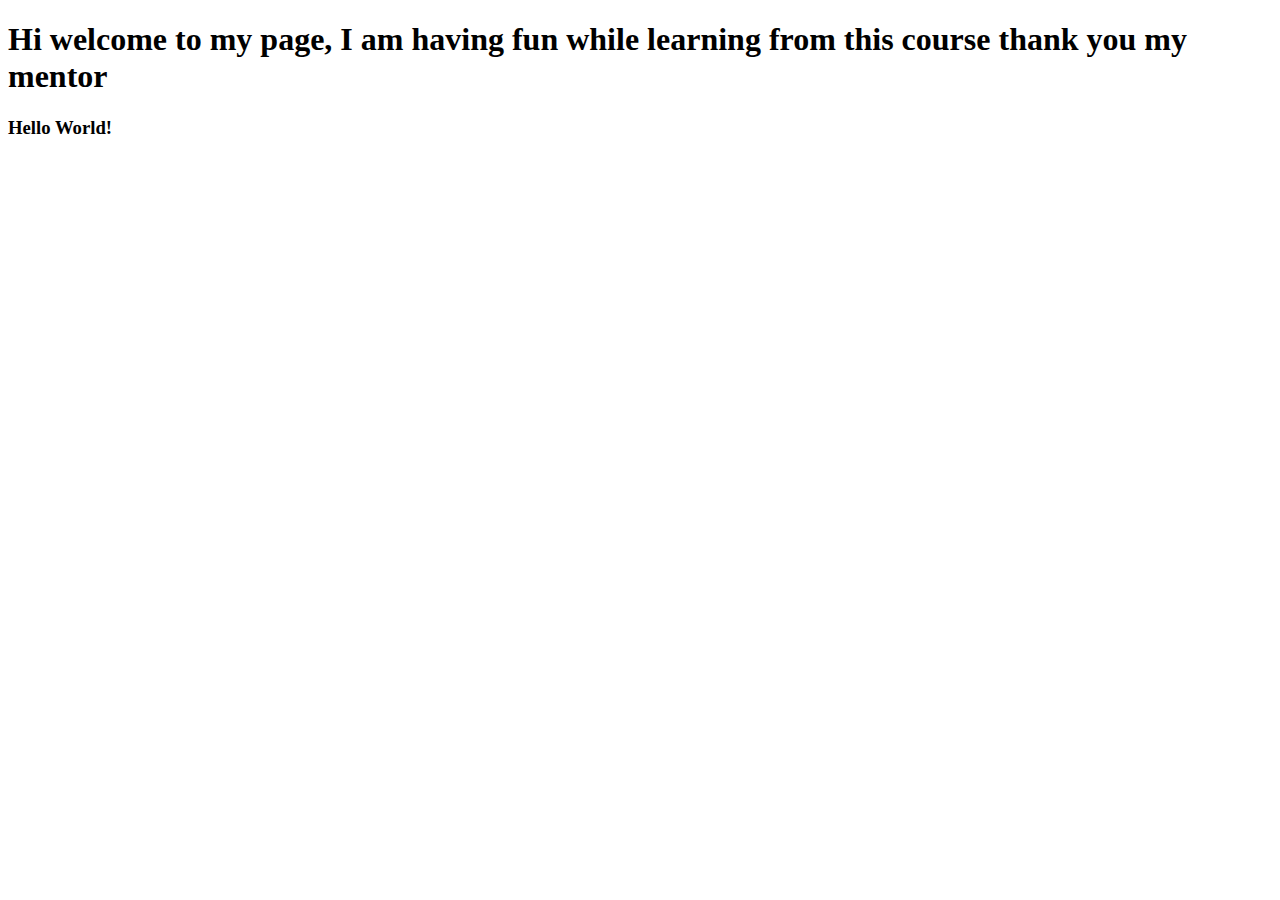
<file: site/index.html>
<!DOCTYPE html>
<html>
<head>
	<title>Welcome</title>
</head>
<body>
<h1>Hi welcome to my page, I am having fun while learning from this course thank you my mentor</h1>
<h3>Hello World!</h3>
</body>
</html>
</file>
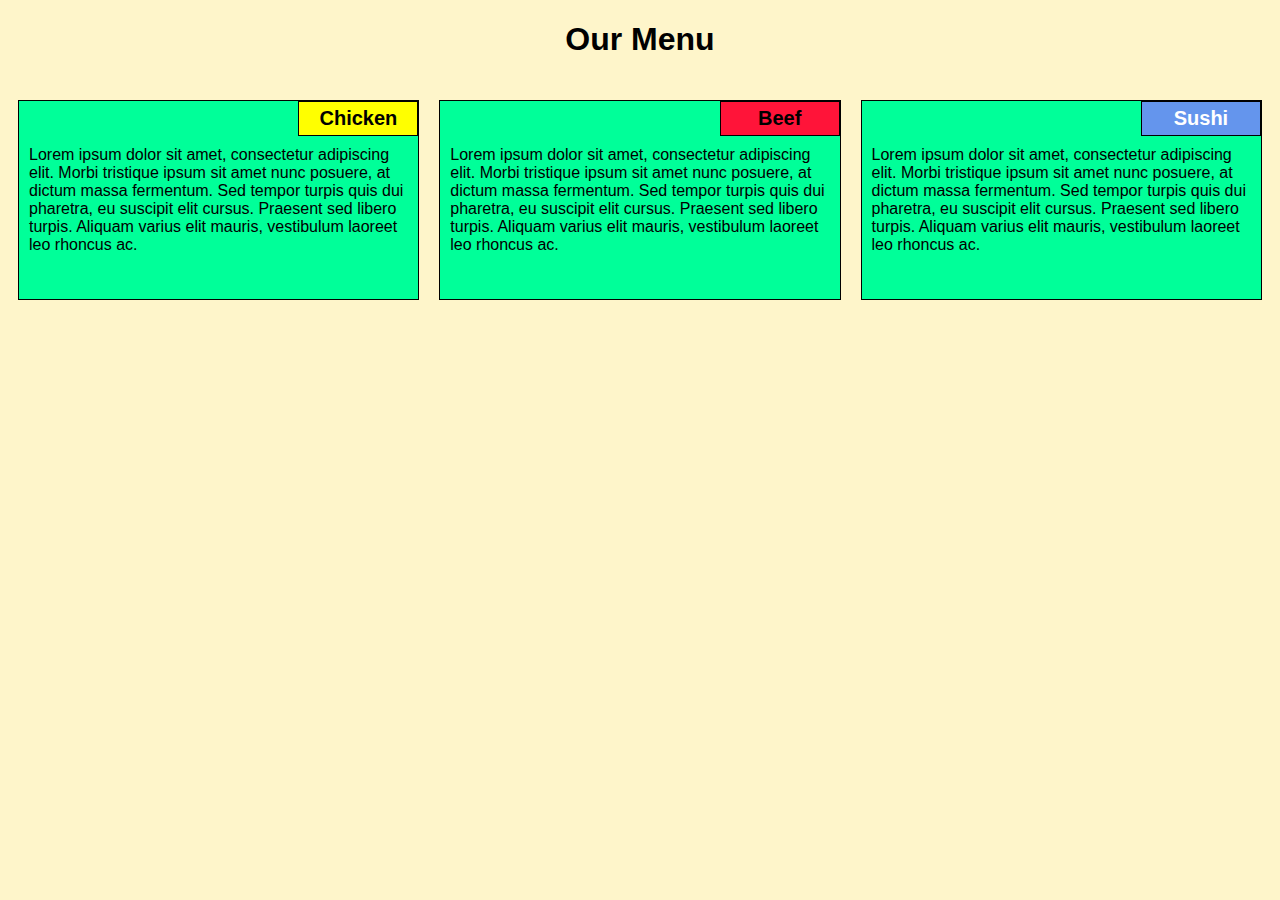
<file: site/module2-solution/index.html>
<!DOCTYPE html>
<html>
<head>
	<meta charset="utf-8">

	<meta name="viewport" content="width=device-width, initial-scale=1">

	<link rel="stylesheet" href="css/style.css">
	<title>Module 2 Solution</title>
</head>
<body>
	<h1>Our Menu</h1>
	<div class="row">
	<div class="container col-lg-4 col-md-6 col-sm-12">
		<section>
		<div id="chicken">
			Chicken
		</div>
		<p>
			Lorem ipsum dolor sit amet, consectetur adipiscing elit. Morbi tristique ipsum sit amet nunc posuere, at dictum massa fermentum. Sed tempor turpis quis dui pharetra, eu suscipit elit cursus. Praesent sed libero turpis. Aliquam varius elit mauris, vestibulum laoreet leo rhoncus ac.
		</p>
		</section>
	</div>
	<div class="container col-lg-4 col-md-6 col-sm-12">
		<section>
		<div id="beef">
			Beef
		</div>
		<p>
			Lorem ipsum dolor sit amet, consectetur adipiscing elit. Morbi tristique ipsum sit amet nunc posuere, at dictum massa fermentum. Sed tempor turpis quis dui pharetra, eu suscipit elit cursus. Praesent sed libero turpis. Aliquam varius elit mauris, vestibulum laoreet leo rhoncus ac.
		</p>
		</section>
	</div>
	<div class="container col-lg-4 col-md-12 col-sm-12">
		<section>
		<div id="sushi">
			Sushi
		</div>
		<p>
			Lorem ipsum dolor sit amet, consectetur adipiscing elit. Morbi tristique ipsum sit amet nunc posuere, at dictum massa fermentum. Sed tempor turpis quis dui pharetra, eu suscipit elit cursus. Praesent sed libero turpis. Aliquam varius elit mauris, vestibulum laoreet leo rhoncus ac.
		</p>
		</section>
	</div>
	</div>
</body>
</html>
</file>
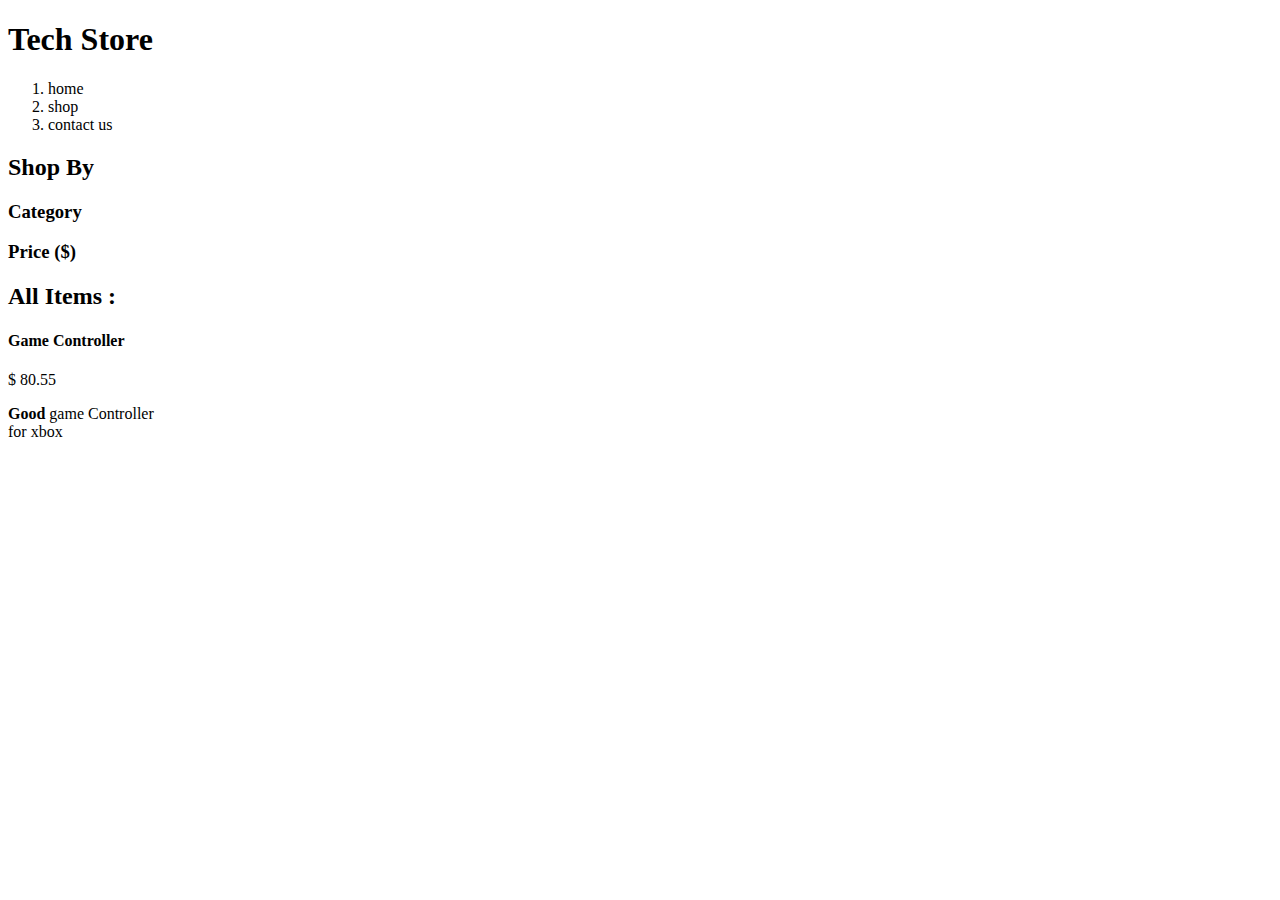
<file: site/teachstore/index.html>
<!DOCTYPE html>
<html lang="en">
    <head>
        <meta charset="UTF-8">
        <title>
            Welcome Tech Store
        </title>


    </head>
    <body>
        <div ><h1>Tech Store</h1>
        <ol>
            <li>home</li>
            <li>shop</li>
            <li>contact us</li>
        </ol>

        </div>
            

        <div>
            <h2>Shop By</h2>
        
            <h3>Category</h3>
            
            <h3>Price <span > ($) </span>
            </h3>
        </div>

        <div>
            <h2>All Items : </h2>

            <div>
                <h4>Game Controller</h4>
                <p>$ 80.55</p>
                <p><strong>Good</strong> game Controller<br> for xbox</p>


            </div>
        </div>
        
        
    </body>
</html>
</file>
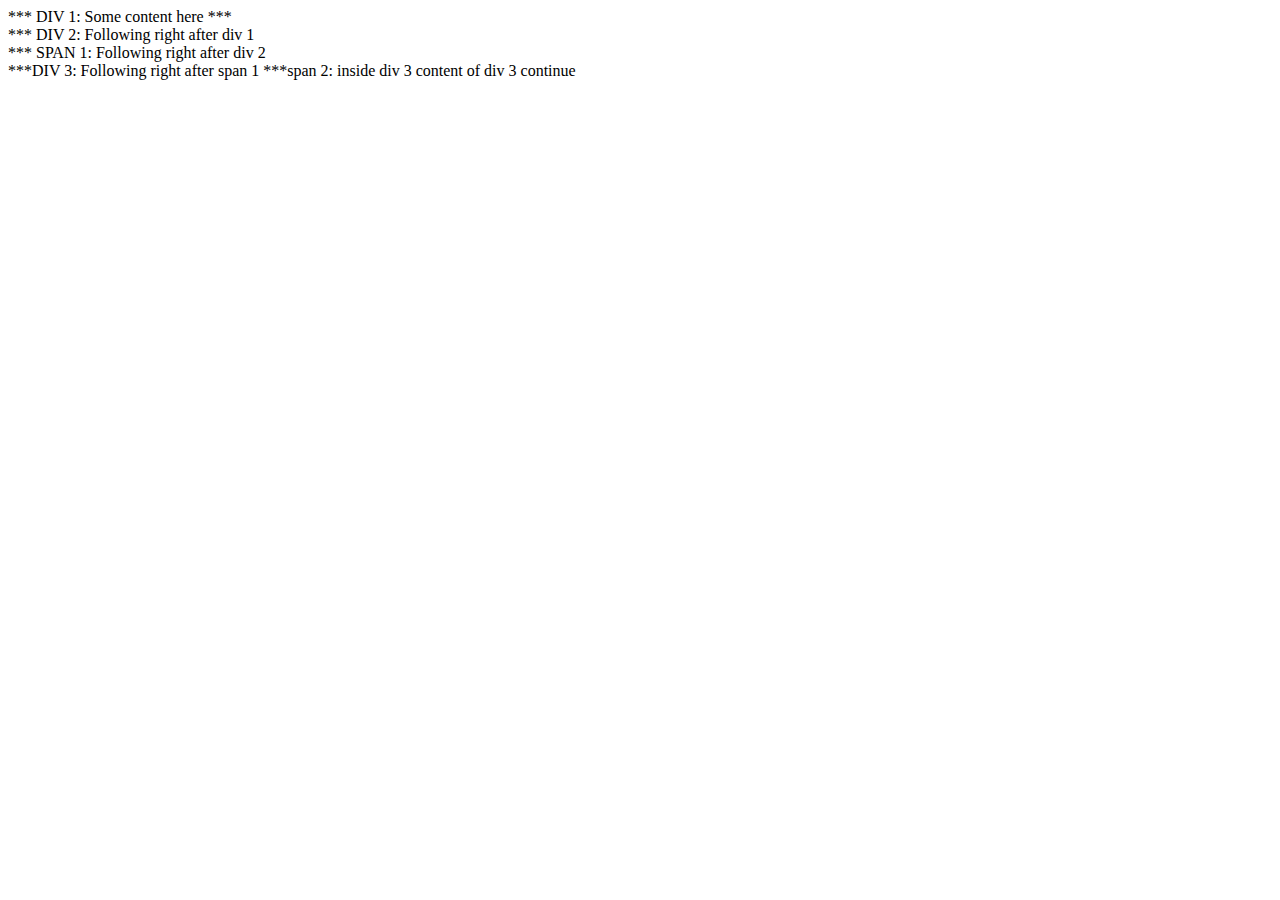
<file: site/divspan.html>
<!DOCTYPE html>

<html lang="en">
<head>
	<meta charset="utf-8">
	<title>div and span elements demo</title>
</head>
<body>
<div>*** DIV 1: Some content here ***</div>
<div>*** DIV 2: Following right after div 1</div>
<span>*** SPAN 1: Following right after div 2</span>
<div>
	***DIV 3: Following right after span 1
	<span>***span 2: inside div 3</span>
	content of div 3 continue 
</div>
</body>
</html>
</file>
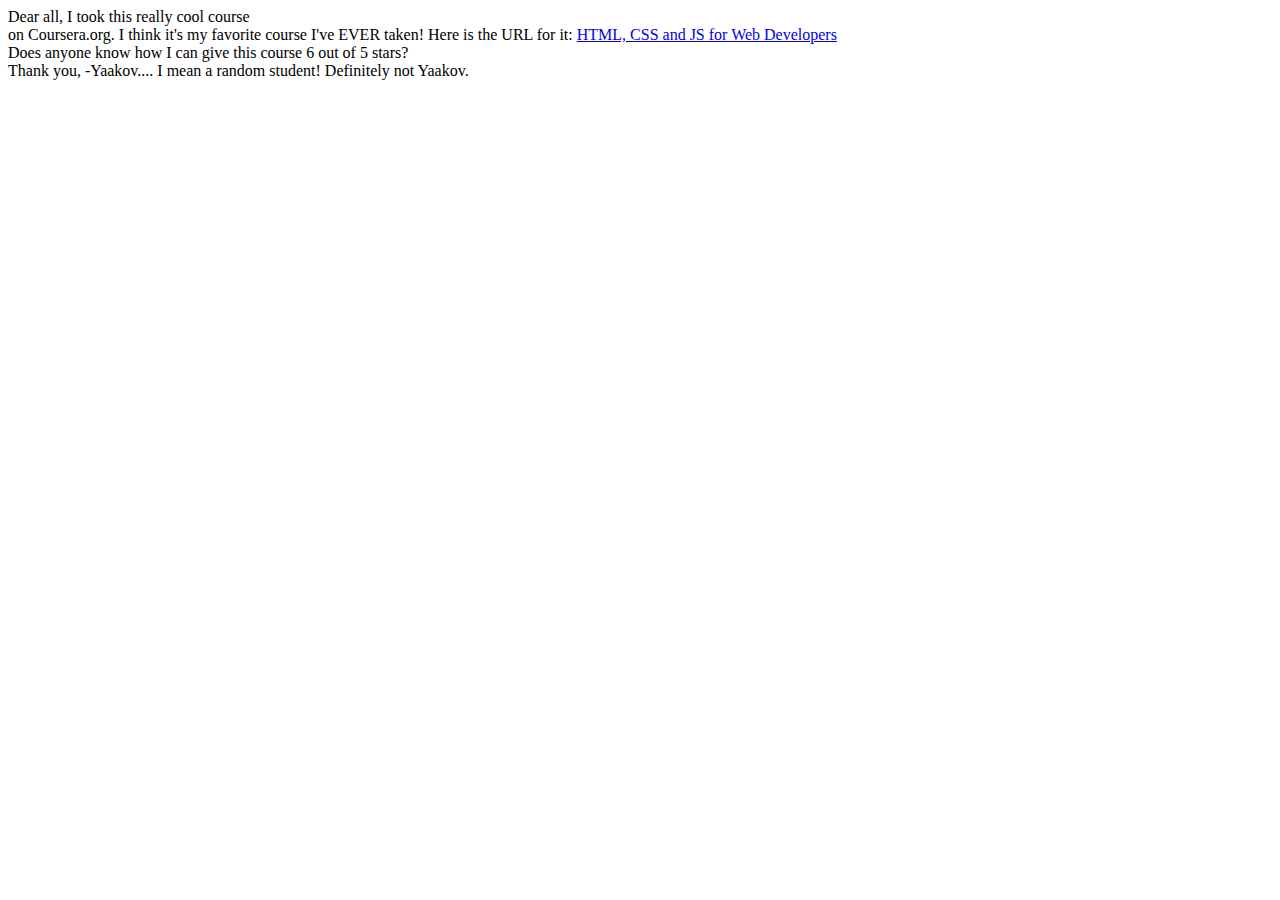
<file: site/doc.html>
<!DOCTYPE html>
<html>
<head>
	<meta charset="utf-8">
	<title>Cousera is really cool!</title>
</head>
<body>
<div>Dear all,
<span>I took this really cool course
</span></div>
<span>on Coursera.org. I think it's
my favorite course I've EVER taken!
Here is the URL for it:
</span>
<a href="...">HTML, CSS and JS for Web Developers</a>
<div>
Does anyone know how I can give this course 6
out of 5 stars?
</div>
<div>
Thank you,
-Yaakov.... I mean a random student! Definitely not Yaakov.
</div>
</html>
</file>
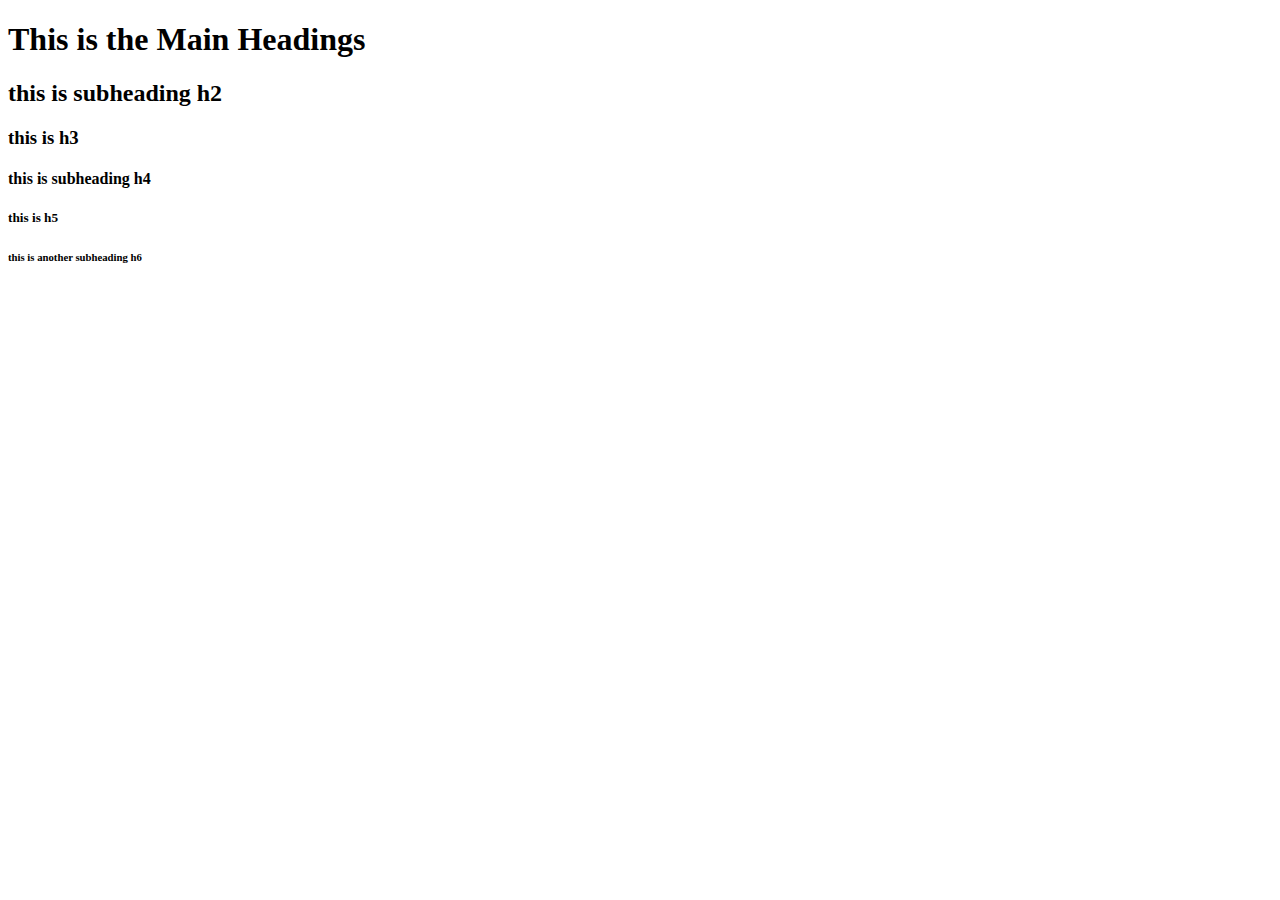
<file: site/headings.html>
<!DOCTYPE html>
<html lang="en">
<head>
	<title>Heading Elements</title>
	<!--file named as headings.html-->
	<meta charset="utf-8">
</head>
<body>
<h1>This is the Main Headings</h1>
<h2>this is subheading h2</h2>
<h3>this is h3</h3>
<h4>this is subheading h4</h4>
<h5>this is h5</h5>
<h6>this is another subheading h6</h6>

</body>
</html>
</file>
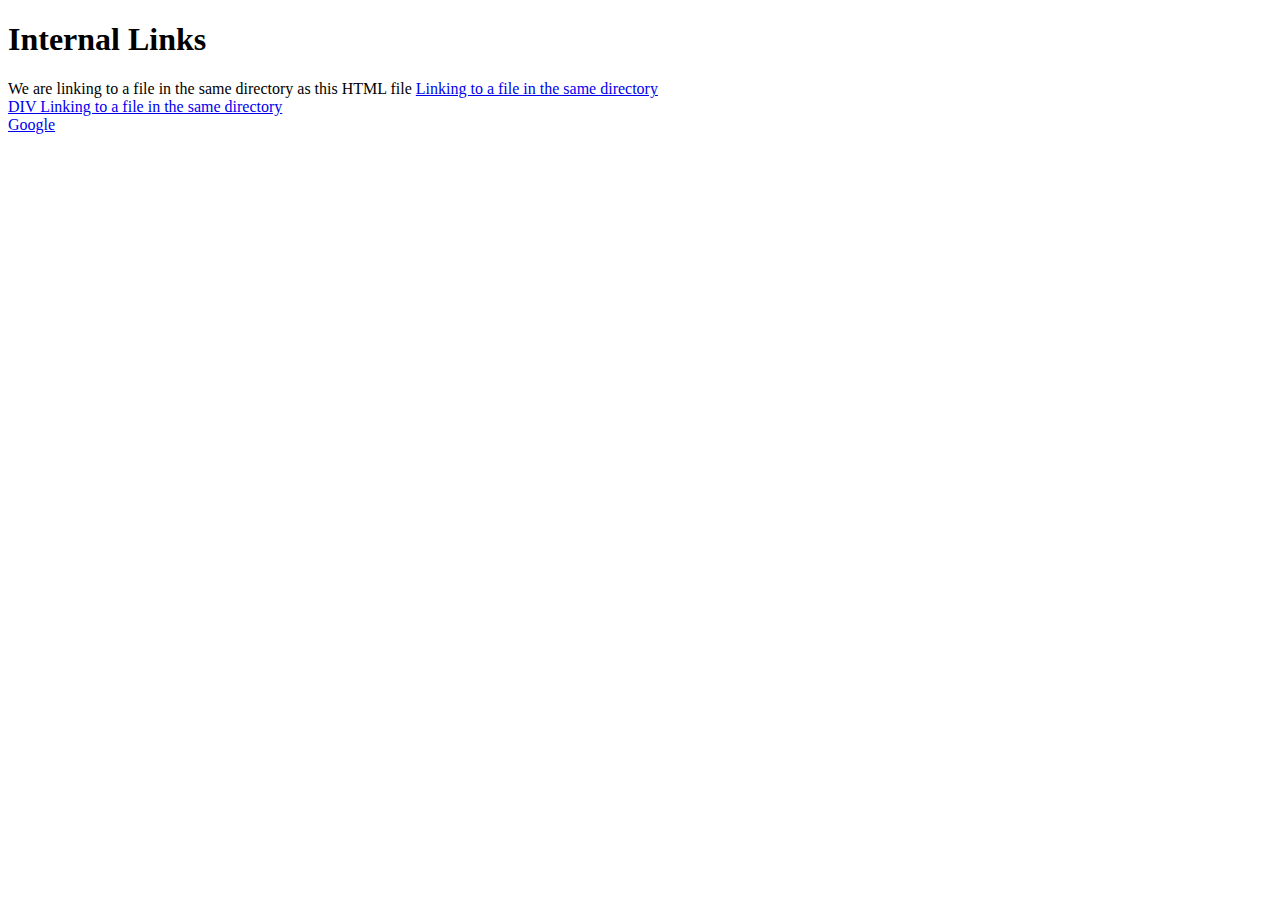
<file: site/linka.html>
<!DOCTYPE html>
<html lang="en">
<head>
<meta charset="utf-8">
	<title>Link || A tag Practice</title>

</head>
<body>
<h1>Internal Links</h1>
<section>
	We are linking to a file in the same directory as this HTML file
	<a href="linkb.html" title="same directory link">Linking to a file in the same directory</a>

	<a href="linkb.html" title="same directory link">
		<div>DIV Linking to a file in the same directory</div>
	</a>
	<a href="https://www.google.com" title="google" target="_blanl">Google</a>

</section>
</body>
</html>
</file>
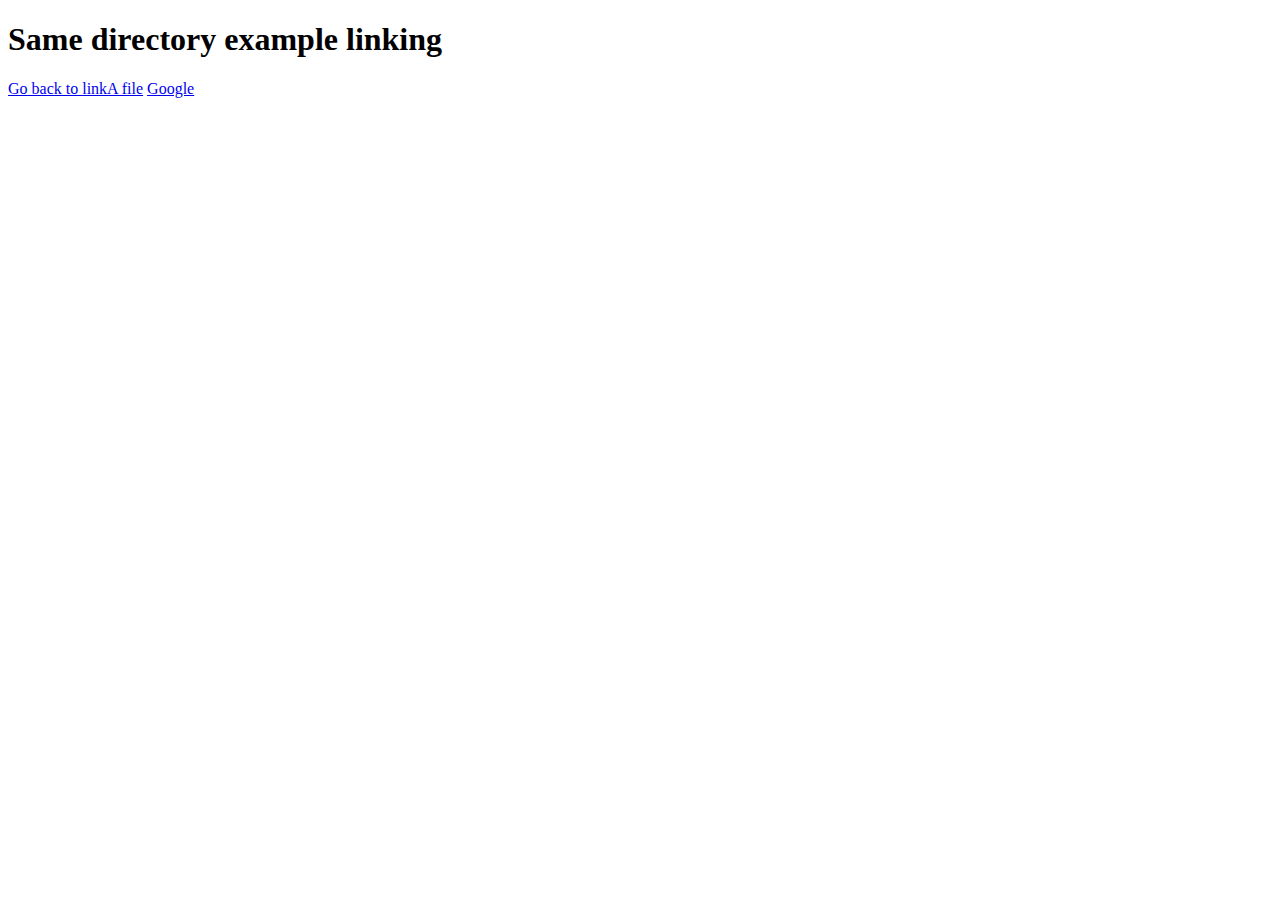
<file: site/linkb.html>
<!DOCTYPE html>
<html lang="en">
<head>
	<meta charset="utf-8">
	<title>Link || A tag Practice</title>

</head>
<body>

<h1>Same directory example linking</h1>
<a href="linka.html" title="same link demo ">Go back to linkA file</a>
<a href="https://www.google.com" title="google" target="_blanl">Google</a>
</body>
</html>
</file>
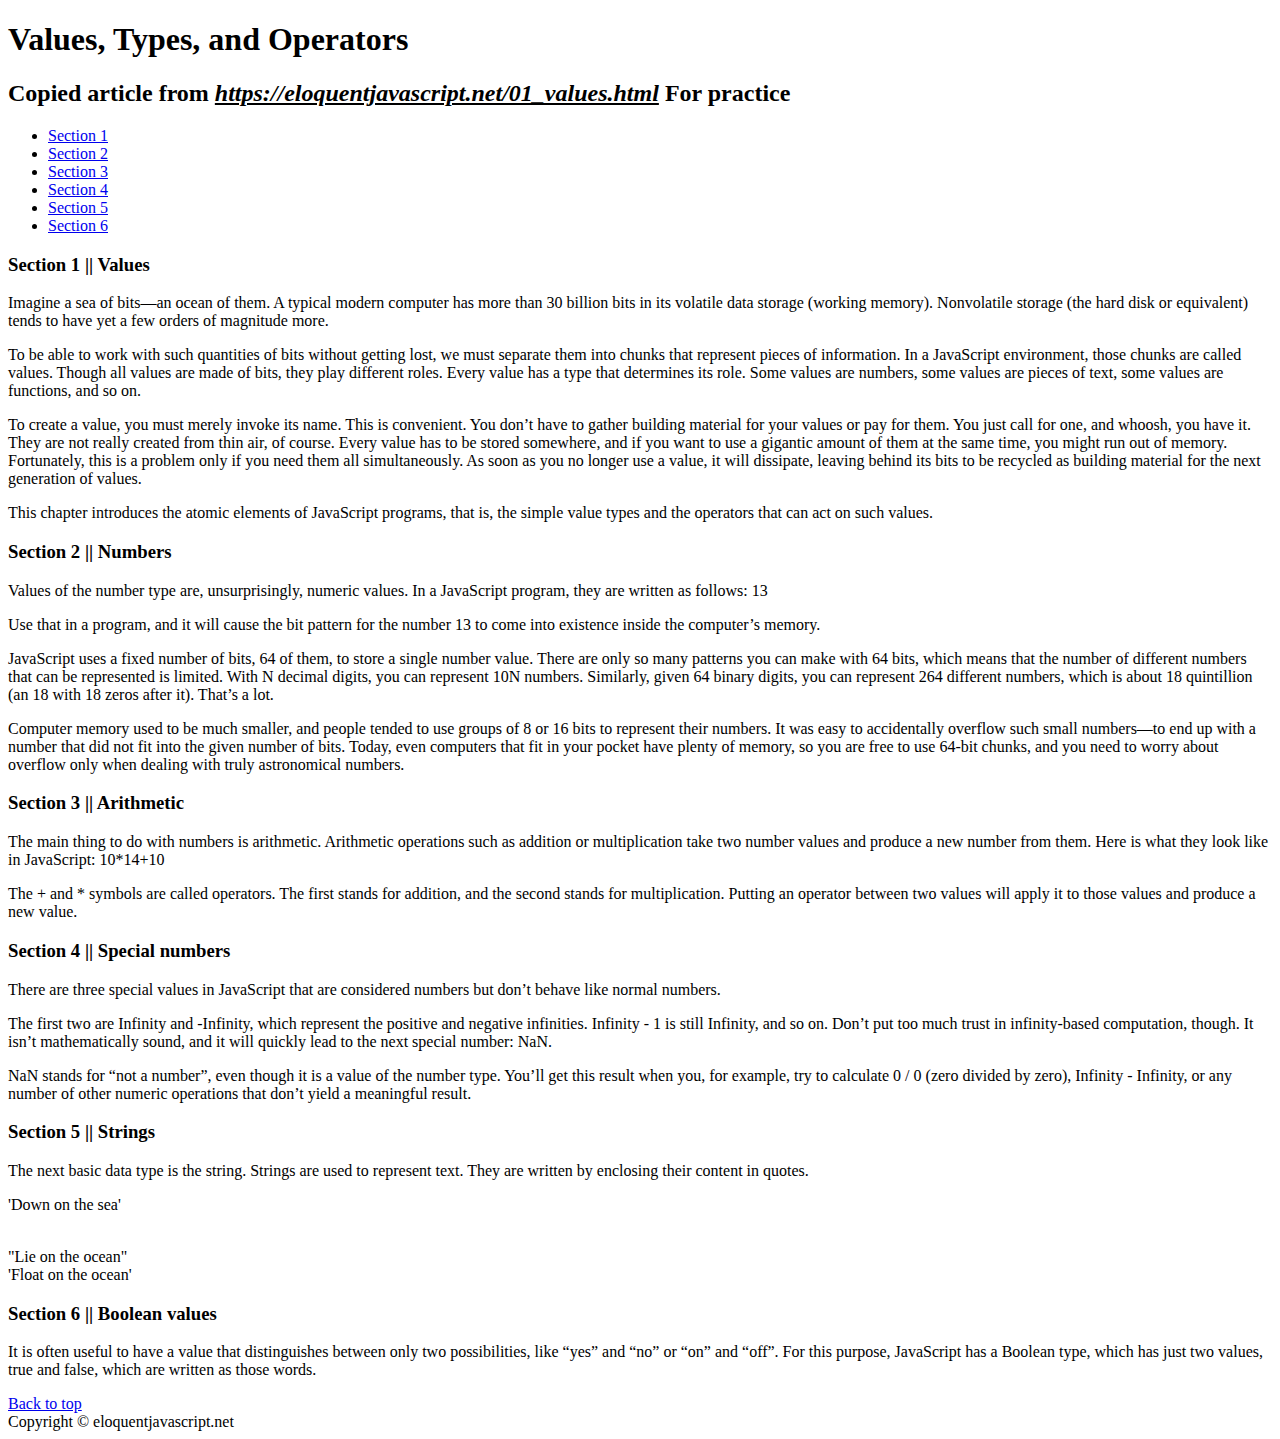
<file: site/linkssamepage.html>
<!DOCTYPE html>
<html lang="en">
<head>
	<meta charset="utf-8">
	<title>Values, Types, and Operators || Links within same page</title>

</head>
<body>

<h1 id="top">Values, Types, and Operators</h1>
<h2>Copied article from <i><u>https://eloquentjavascript.net/01_values.html</u></i> For practice </h2>
<section>
	<ul>
		<!-- Link to every section with in page/-->
		<li><a href="#section1">Section 1</a> </li>
		<li><a href="#section2">Section 2</a> </li>
		<li><a href="#section3">Section 3</a> </li>
		<li><a href="#section4">Section 4</a> </li>
		<li><a href="#section5">Section 5</a> </li>
		<li><a href="#section6">Section 6</a> </li>

	</ul>
</section>

<section id="section1">
	<h3>Section 1 || Values</h3>
	<p>Imagine a sea of bits—an ocean of them. A typical modern computer has more than 30 billion bits in its volatile data storage (working memory). Nonvolatile storage (the hard disk or equivalent) tends to have yet a few orders of magnitude more.</p>
	<p>To be able to work with such quantities of bits without getting lost, we must separate them into chunks that represent pieces of information. In a JavaScript environment, those chunks are called values. Though all values are made of bits, they play different roles. Every value has a type that determines its role. Some values are numbers, some values are pieces of text, some values are functions, and so on.</p>
	<p>
		To create a value, you must merely invoke its name. This is convenient. You don’t have to gather building material for your values or pay for them. You just call for one, and whoosh, you have it. They are not really created from thin air, of course. Every value has to be stored somewhere, and if you want to use a gigantic amount of them at the same time, you might run out of memory. Fortunately, this is a problem only if you need them all simultaneously. As soon as you no longer use a value, it will dissipate, leaving behind its bits to be recycled as building material for the next generation of values.
	</p>
	<p>This chapter introduces the atomic elements of JavaScript programs, that is, the simple value types and the operators that can act on such values.</p>
</section>

<section id="section2">
	<h3>Section 2 || Numbers</h3>
	<p>Values of the number type are, unsurprisingly, numeric values. In a JavaScript program, they are written as follows: 13
	</p>
	<p>Use that in a program, and it will cause the bit pattern for the number 13 to come into existence inside the computer’s memory.</p>
	<p>JavaScript uses a fixed number of bits, 64 of them, to store a single number value. There are only so many patterns you can make with 64 bits, which means that the number of different numbers that can be represented is limited. With N decimal digits, you can represent 10N numbers. Similarly, given 64 binary digits, you can represent 264 different numbers, which is about 18 quintillion (an 18 with 18 zeros after it). That’s a lot.</p>
	<p>Computer memory used to be much smaller, and people tended to use groups of 8 or 16 bits to represent their numbers. It was easy to accidentally overflow such small numbers—to end up with a number that did not fit into the given number of bits. Today, even computers that fit in your pocket have plenty of memory, so you are free to use 64-bit chunks, and you need to worry about overflow only when dealing with truly astronomical numbers.</p>
</section>

<section id="section3">
	<h3>Section 3 || Arithmetic</h3>
	<p>
		The main thing to do with numbers is arithmetic. Arithmetic operations such as addition or multiplication take two number values and produce a new number from them. Here is what they look like in JavaScript: 10*14+10
	</p>
	<p>The + and * symbols are called operators. The first stands for addition, and the second stands for multiplication. Putting an operator between two values will apply it to those values and produce a new value.</p>

<section id="section4">
	<h3>Section 4 || Special numbers</h3>
	<p>There are three special values in JavaScript that are considered numbers but don’t behave like normal numbers.</p>
	<p>The first two are Infinity and -Infinity, which represent the positive and negative infinities. Infinity - 1 is still Infinity, and so on. Don’t put too much trust in infinity-based computation, though. It isn’t mathematically sound, and it will quickly lead to the next special number: NaN.
	</p>
	<p>NaN stands for “not a number”, even though it is a value of the number type. You’ll get this result when you, for example, try to calculate 0 / 0 (zero divided by zero), Infinity - Infinity, or any number of other numeric operations that don’t yield a meaningful result.</p>
</section>
<section id="section5">
	<h3>Section 5 || Strings</h3>
	<p>The next basic data type is the string. Strings are used to represent text. They are written by enclosing their content in quotes.
	</p>
		<p>'Down on the sea'</p>	
		<br>"Lie on the ocean"
		<br>'Float on the ocean'
	</section>

<section id="section6">
	<h3>Section 6 || Boolean values</h3>
	<p>It is often useful to have a value that distinguishes between only two possibilities, like “yes” and “no” or “on” and “off”. For this purpose, JavaScript has a Boolean type, which has just two values, true and false, which are written as those words.</p>
	</section>
<a href="#top">Back to top</a>
<footer>Copyright &copy; eloquentjavascript.net</footer>
</body>
</html>
</file>
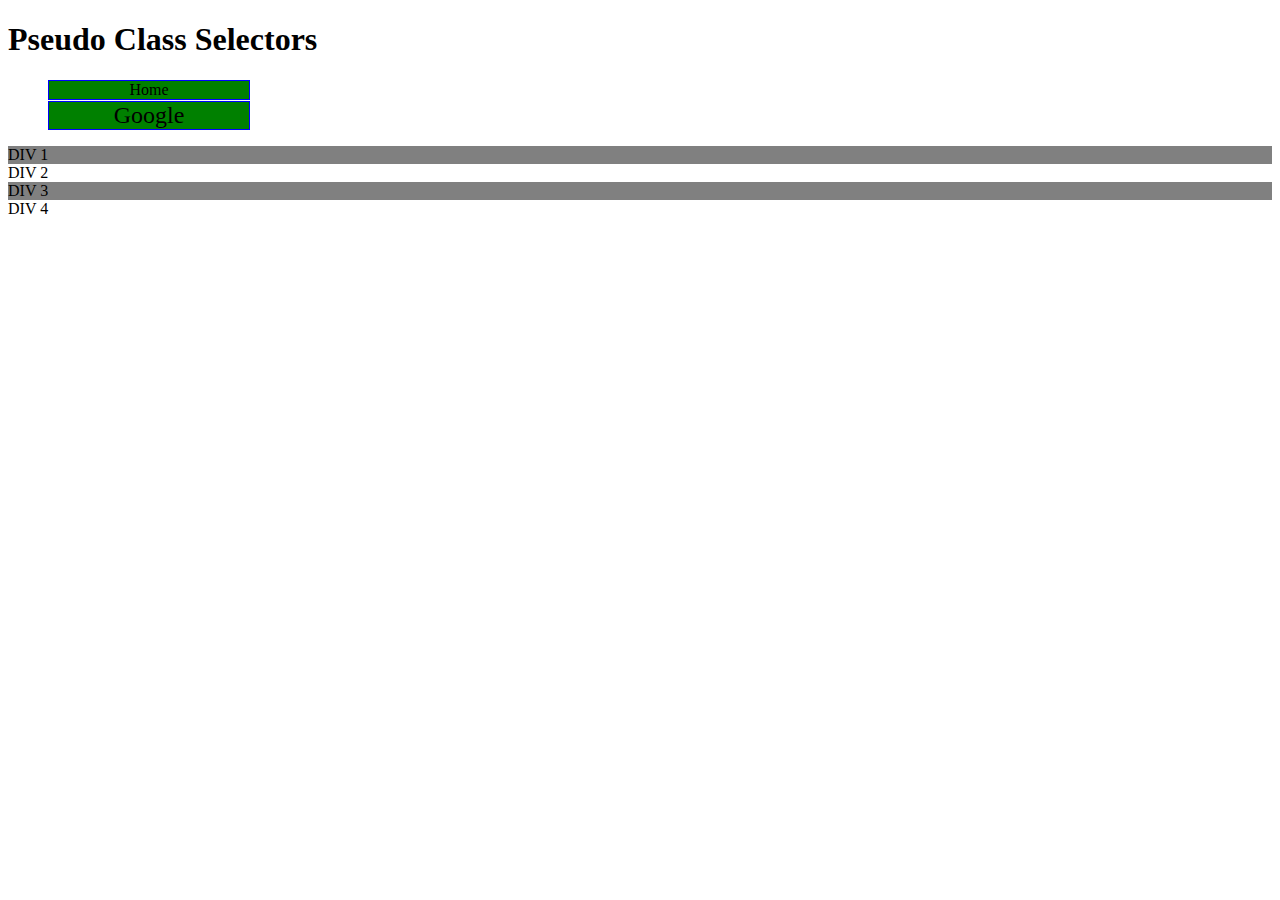
<file: site/pseudo.html>
<!DOCTYPE html>
<html lang="en">
<head>
	<meta charset="utf-8">
	<style type="text/css">
		header li {
			list-style: none;

		}

		a:link, a:visited {
			text-decoration: none;
			background-color: green;
			border: 1px solid blue;
			color: black;
			display: block;
			width: 200px;
			text-align: center;
			margin-bottom: 1px;

		}

		a:hover, a:active{
			background-color: red;
			color: purple;
		}

header li:nth-child(2){
font-size: 24px;
}
section div:nth-child(odd)
{
	background-color: gray;
}
section div:nth-child(4):hover{
	background-color: green;
	cursor: pointer;
}

	</style>
	<title>Welcome bro</title>

</head>
<body>
<h1>Pseudo Class Selectors</h1>

<header>
	<ul>
		<li><a href="/">Home</a></li>
		<li><a href="google.com" target="_blank">Google</a></li>


	</ul>
</header>

<section>
<div>DIV 1</div>
<div>DIV 2</div>
<div>DIV 3</div>
<div>DIV 4</div>
</section>

</body>
</html>
</file>
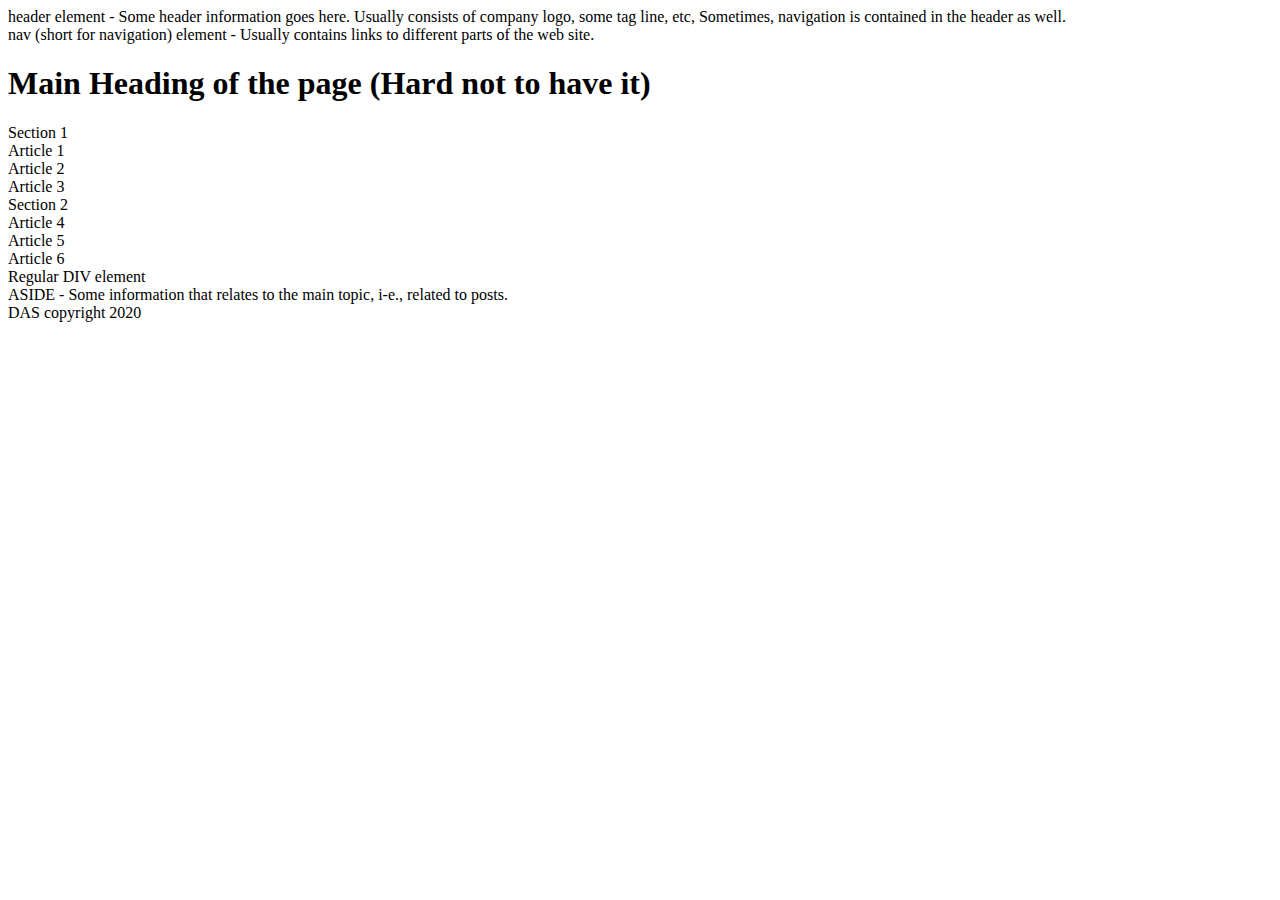
<file: site/semantic.html>
<!DOCTYPE html>
<html lang="en">
<head>
	<meta charset="utf-8">
	<title>Some Semantic Tags</title>
</head>
<body>
<header>
	header element - Some header information goes here. Usually consists of company logo, some tag line, etc, Sometimes, navigation is contained in the header as well.
	<nav>nav (short for navigation) element - Usually contains links to different parts of the web site.</nav>
</header>
<h1>Main Heading of the page (Hard not to have it)</h1>
<section>
	Section 1
	<article>Article 1</article>
	<article>Article 2</article>
	<article>Article 3</article>

</section>
<section>
	Section 2
	<article>Article 4</article>
	<article>Article 5</article>
	<article>Article 6</article>
	<div>Regular DIV element</div>
</section>

<aside>
	ASIDE - Some information that relates to the main topic, i-e., related to posts.

</aside>
<footer>
	DAS copyright 2020
</footer>

</body>
</html>
</file>
<file: site/module2-solution/css/style.css>
/* Base Styles */

* {
	box-sizing: border-box;
}

h1 {
	font-family:"Comic Sans MS", cursive, sans-serif;
	color: #000000;
	text-align: center;
}

body {
	
	background-color: #FEF5CA;

}

p {
	padding: 10px;
	margin: 0;
}

.container {
	border: none;
	margin-left: auto;
	margin-right: auto;
	margin-top: 10px;
	margin-bottom: 10px;
	padding: 10px;
}

section {
	border:	1px solid black;
	background-color: #00FF99;
	width: 100%;
	height: 200px;
	font-family: "Comic Sans MS", cursive, sans-serif;
	color: black;
	position: relative;
	overflow: auto;
}

#chicken {
	border: 1px solid black;
	text-align: center;
	width: 30%;
	margin-left: 70%;
	font-family: "Comic Sans MS", cursive, sans-serif;
	font-weight: bold;
	font-size: 125%;
	margin-bottom: 0;
	margin-top: 0;
	padding: 5px;
	background-color: #FFFF00;
}

#beef {
	border: 1px solid black;
	text-align: center;
	width: 30%;
	margin-left: 70%;
	font-family: "Comic Sans MS", cursive, sans-serif;
	font-weight: bold;
	font-size: 125%;
	margin-bottom: 0;
	margin-top: 0;
	padding: 5px;
	background-color: #FF1439;
}

#sushi {
	border: 1px solid black;
	text-align: center;
	width: 30%;
	margin-left: 70%;
	font-family: "Comic Sans MS", cursive, sans-serif;
	font-weight: bold;
	font-size: 125%;
	margin-bottom: 0;
	margin-top: 0;
	background-color: #6495ED;
	color: white;
	padding: 5px;
}

.row {
	width: 100%;
}

/* Desktop view */

@media (min-width: 992px) {
  .col-lg-1, .col-lg-2, .col-lg-3, .col-lg-4, .col-lg-5, .col-lg-6, .col-lg-7, .col-lg-8, .col-lg-9, .col-lg-10, .col-lg-11, .col-lg-12 {
    float: left;
  }

  .col-lg-1 {
    width: 8.33%;
  }
  .col-lg-2 {
    width: 16.66%;
  }
  .col-lg-3 {
    width: 25%;
  }
  .col-lg-4 {
    width: 33.33%;
  }
  .col-lg-5 {
    width: 41.66%;
  }
  .col-lg-6 {
    width: 50%;
  }
  .col-lg-7 {
    width: 58.33%;
  }
  .col-lg-8 {
    width: 66.66%;
  }
  .col-lg-9 {
    width: 74.99%;
  }
  .col-lg-10 {
    width: 83.33%;
  }
  .col-lg-11 {
    width: 91.66%;
  }
  .col-lg-12 {
    width: 100%;
  }

}

/* Tablet view */

@media (min-width: 768px) and (max-width: 991px) {
  .col-md-1, .col-md-2, .col-md-3, .col-md-4, .col-md-5, .col-md-6, .col-md-7, .col-md-8, .col-md-9, .col-md-10, .col-md-11, .col-md-12 {
    float: left;
  }

  .col-md-1 {
    width: 8.33%;
  }
  .col-md-2 {
    width: 16.66%;
  }
  .col-md-3 {
    width: 25%;
  }
  .col-md-4 {
    width: 33.33%;
  }
  .col-md-5 {
    width: 41.66%;
  }
  .col-md-6 {
    width: 50%;
  }
  .col-md-7 {
    width: 58.33%;
  }
  .col-md-8 {
    width: 66.66%;
  }
  .col-md-9 {
    width: 74.99%;
  }
  .col-md-10 {
    width: 83.33%;
  }
  .col-md-11 {
    width: 91.66%;
  }
  .col-md-12 {
    width: 100%;
  }
}

/* Mobile view */

@media (max-width: 768px) {
  .col-sm-1, .col-sm-2, .col-sm-3, .col-sm-4, .col-sm-5, .col-sm-6, .col-sm-7, .col-sm-8, .col-sm-9, .col-sm-10, .col-sm-11, .col-sm-12 {
 	float: left;
  }

  .col-sm-1 {
    width: 8.33%;
  }
  .col-sm-2 {
    width: 16.66%;
  }
  .col-sm-3 {
    width: 25%;
  }
  .col-sm-4 {
    width: 33.33%;
  }
  .col-sm-5 {
    width: 41.66%;
  }
  .col-sm-6 {
    width: 50%;
  }
  .col-sm-7 {
    width: 58.33%;
  }
  .col-sm-8 {
    width: 66.66%;
  }
  .col-sm-9 {
    width: 74.99%;
  }
  .col-sm-10 {
    width: 83.33%;
  }
  .col-sm-11 {
    width: 91.66%;
  }
  .col-sm-12 {
    width: 100%;
  }
}
</file>
